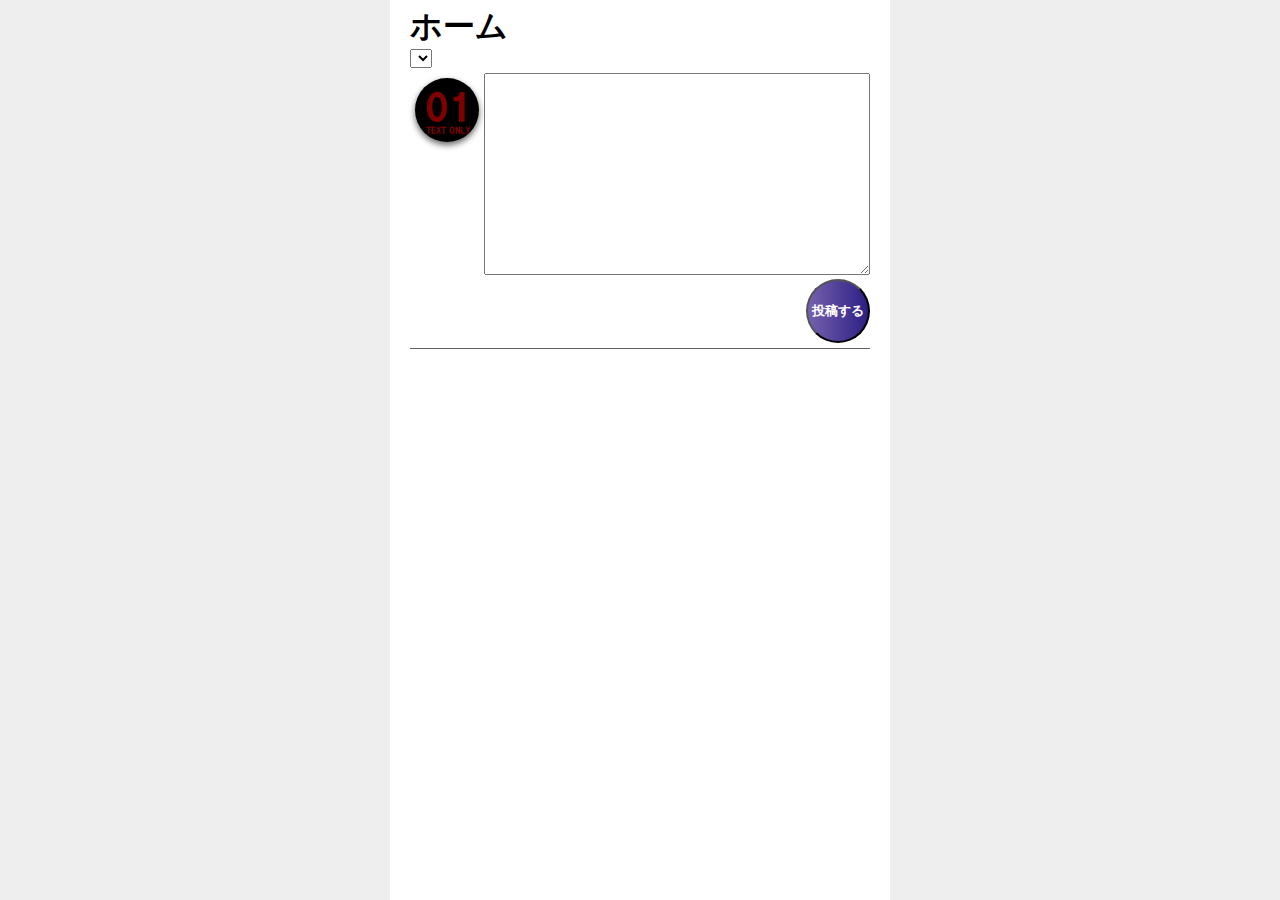
<file: index.html>
<!DOCTYPE html>
<html lang="ja">
<head>
  <meta charset="UTF-8">
  <meta http-equiv="X-UA-Compatible" content="IE=edge">
  <meta name="viewport" content="width=device-width, initial-scale=1.0">
  <title>Y | パクリじゃない、オマージュです</title>
  <!-- ファビコンを設定 -->
  <link rel="icon" href="./asetts/favicon.ico" id="favicon">
  <!-- iPhone用のでかいアイコンを設定 -->
  <link rel="apple-touch-icon" sizes="180x180" href="./asetts/apple-touch-icon.png">
  <link rel="stylesheet" href="./css/style.css">
</head>

<body>
  <div class="container">
    <header class="header">
      <h1>ホーム</h1>
      <select name="" id="user-id">
        <!-- JavaScriptでoptionを生成するように変更 -->
      </select>
      <div class="post-area">
        <div class="user-icon">
          <img id="current-user-icon" src="./images/user01.png" alt="">
        </div>
        <div class="content">
          <div class="text">
            <textarea name="" id="text-area" cols="30" rows="10"></textarea>
          </div>
          <div class="buttons">
            <button id="btn" class="button-item">投稿する</button>
          </div>
        </div>
      </div>
    </header>
    <div class="timeline"></div>
  </div>
  <template id="post">
    <div class="post-area">
      <div class="user-icon">
        <img src="./images/10shiyuki.png" alt="">
      </div>
      <div class="content">
        <div class="user-data">
          <p>
            <span class="name">表示名</span>
            <span class="id">@ユーザーID</span>
          </p>
        </div>
        <div class="message">
          <p>投稿</p>
        </div>
      </div>
    </div>
  </template>
  <script src="./y.js"></script>
</body>

</html>
</file>
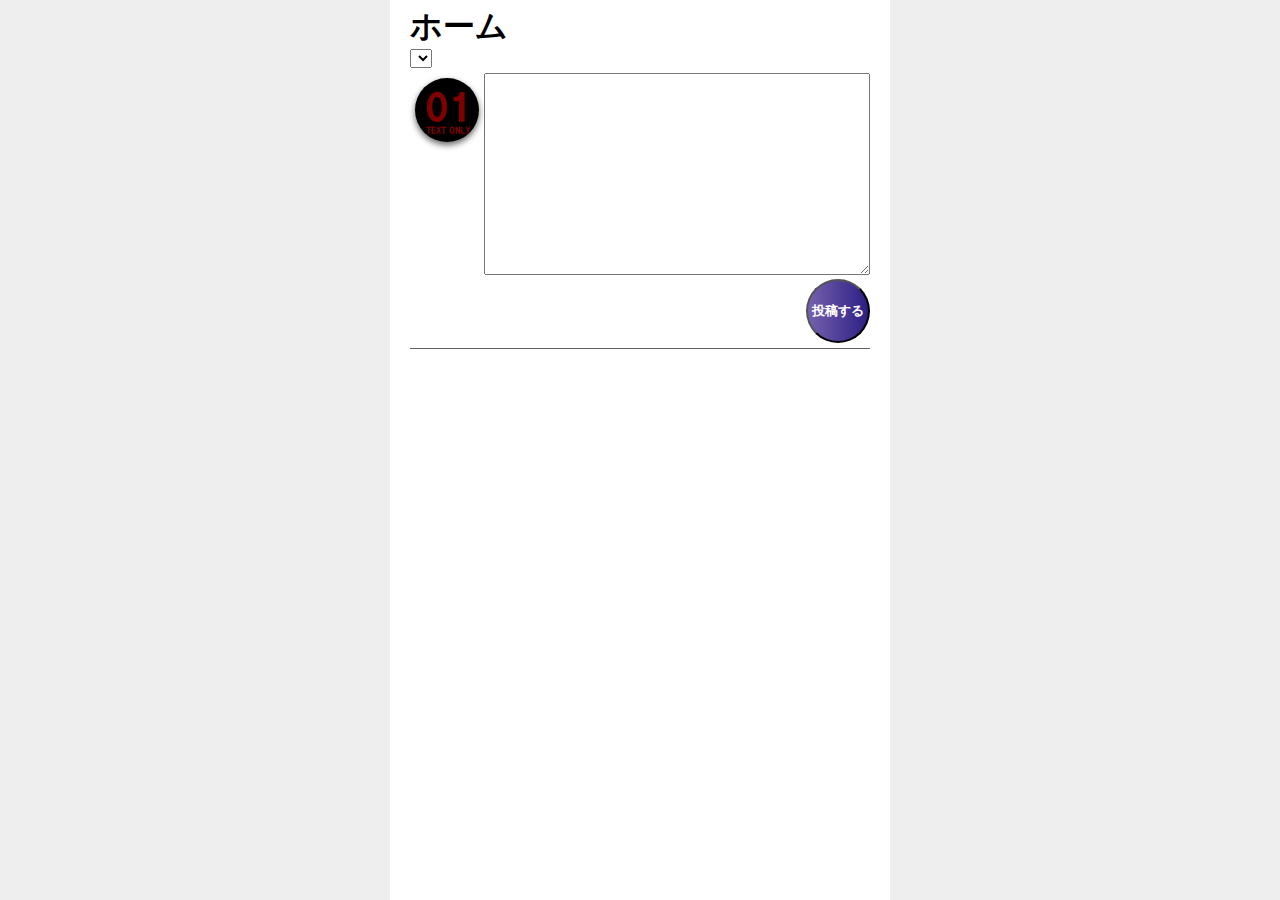
<file: y.html>
<!DOCTYPE html>
<html lang="ja">
<head>
  <meta charset="UTF-8">
  <meta http-equiv="X-UA-Compatible" content="IE=edge">
  <meta name="viewport" content="width=device-width, initial-scale=1.0">
  <title>Y | パクリじゃない、オマージュです</title>
  <link rel="stylesheet" href="./css/style.css">
</head>

<body>
  <div class="container">
    <header class="header">
      <h1>ホーム</h1>
      <select name="" id="user-id">
        <!-- JavaScriptでoptionを生成するように変更 -->
      </select>
      <div class="post-area">
        <div class="user-icon">
          <img id="current-user-icon" src="./images/user01.png" alt="">
        </div>
        <div class="content">
          <div class="text">
            <textarea name="" id="text-area" cols="30" rows="10"></textarea>
          </div>
          <div class="buttons">
            <button id="btn" class="button-item">投稿する</button>
          </div>
        </div>
      </div>
    </header>
    <div class="timeline"></div>
  </div>
  <template id="post">
    <div class="post-area">
      <div class="user-icon">
        <img src="./images/10shiyuki.png" alt="">
      </div>
      <div class="content">
        <div class="user-data">
          <p>
            <span class="name">表示名</span>
            <span class="id">@ユーザーID</span>
          </p>
        </div>
        <div class="message">
          <p>投稿</p>
        </div>
      </div>
    </div>
  </template>
  <script src="./y.js"></script>
</body>

</html>
</file>
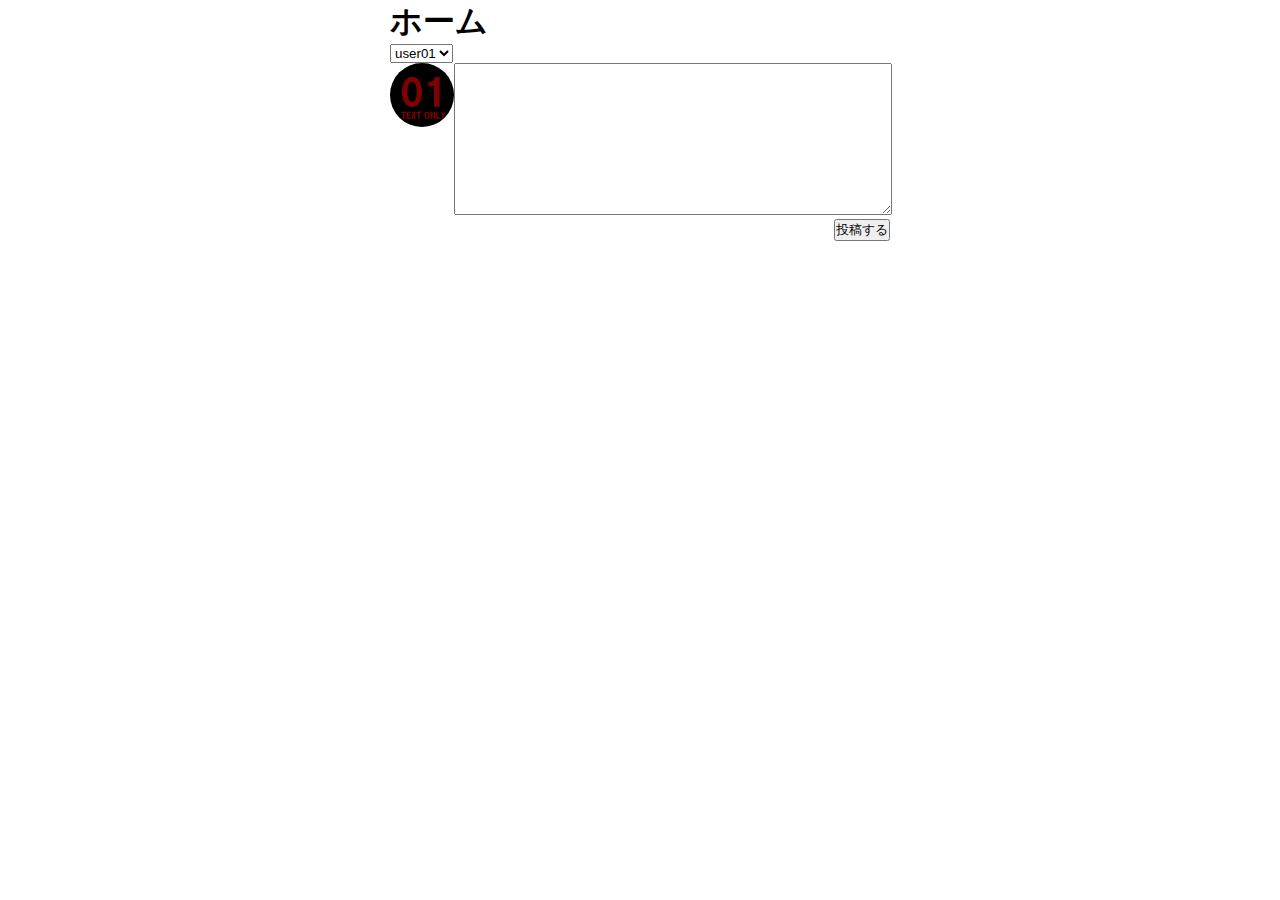
<file: Day2_2/y.html>
<!DOCTYPE html>
<html lang="ja">
<head>
    <meta charset="UTF-8">
    <meta http-equiv="X-UA-Compatible" content="IE=edge">
    <meta name="viewport" content="width=device-width, initial-scale=1.0">
    <title>Y | パクリじゃない、オマージュです</title>
    <link rel="stylesheet" href="./css/style.css">
</head>

<body>
    <!-- ページの真ん中に情報を出したいため，全体をdiv.containerで包む -->
    <div class="container">
        <!-- 投稿を入力する部品をheader.headerとして包む -->
        <header class="header">
            <h1>ホーム</h1>
            <!-- 授業でサンプルを見せたユーザーアカウントを表示選択式にする方法でもっとも簡単なのはselectタグを使うこと -->
            <select name="" id="user-id">
                <!-- selectタグの選択肢はoptionタグで表現 -->
                <option value="user01">user01</option>
                <option value="user02">user02</option>
            </select>
            <!-- 投稿を入力するエリアを作成。なおクラス post-area は投稿を表示する画面でも使用するため。共通のスタイル(cssに書くデザイン要素)を盛り込む -->
            <div class="post-area">
                <!-- ユーザーアイコンのパーツだけ領域を分ける -->
                <div class="user-icon">
                    <img id="current-user-icon" src="./images/user01.png" alt="">
                </div>
                <!-- 投稿するパーツを配置 -->
                <div class="content">
                    <!-- TextAreaを配置 -->
                    <div class="text">
                        <textarea name="" id="text-area" cols="30" rows="10"></textarea>
                    </div>
                    <!-- Buttonを配置。将来的には画像を読み込むボタンなんかも置きたいスペース -->
                    <div class="buttons">
                        <button id="btn" class="button-item">投稿する</button>
                    </div>
                </div>
            </div>
        </header>
        <!-- この div.timeline に投稿データを表示していくようにする -->
        <div class="timeline"></div>
    </div>
    <!-- 繰り返し利用する投稿表示用のパーツのテンプレートを作成。idはpost（投稿するという意味）に設定。一旦デザインをしてからtemplateタグで囲うと便利。なお，templateタグに入ったままだとWebページには表示されない -->
    <template id="post">
        <!-- 実際に使いたい中身。投稿入力画面と全体のデザインを同じにしたいのでクラス名にpost-areaを指定。中身のタグにはidを使わないように注意。（プログラム頑張ればidも使用可能） -->
        <div class="post-area">
            <div class="user-icon">
                <img src="./images/10shiyuki.png" alt="">
            </div>
            <div class="content">
                <!-- 表示名とユーザーIDを配置するパーツ -->
                <div class="user-data">
                    <p>
                        <!-- spanクラスは一定の文字の範囲を囲うときに使う。 -->
                        <span class="name">表示名</span>
                        <span class="id">@ユーザーID</span>
                    </p>
                </div>
                <!-- 投稿されたメッセージを表示するパーツ。今回は改行を気にせずpタグで実装 -->
                <div class="message">
                    <p>投稿</p>
                </div>
            </div>
        </div>
    </template>
    <!-- まだJSは読み込んでない -->
    <!-- <script src="./y.js"></script> -->
</body>
</html>
</file>
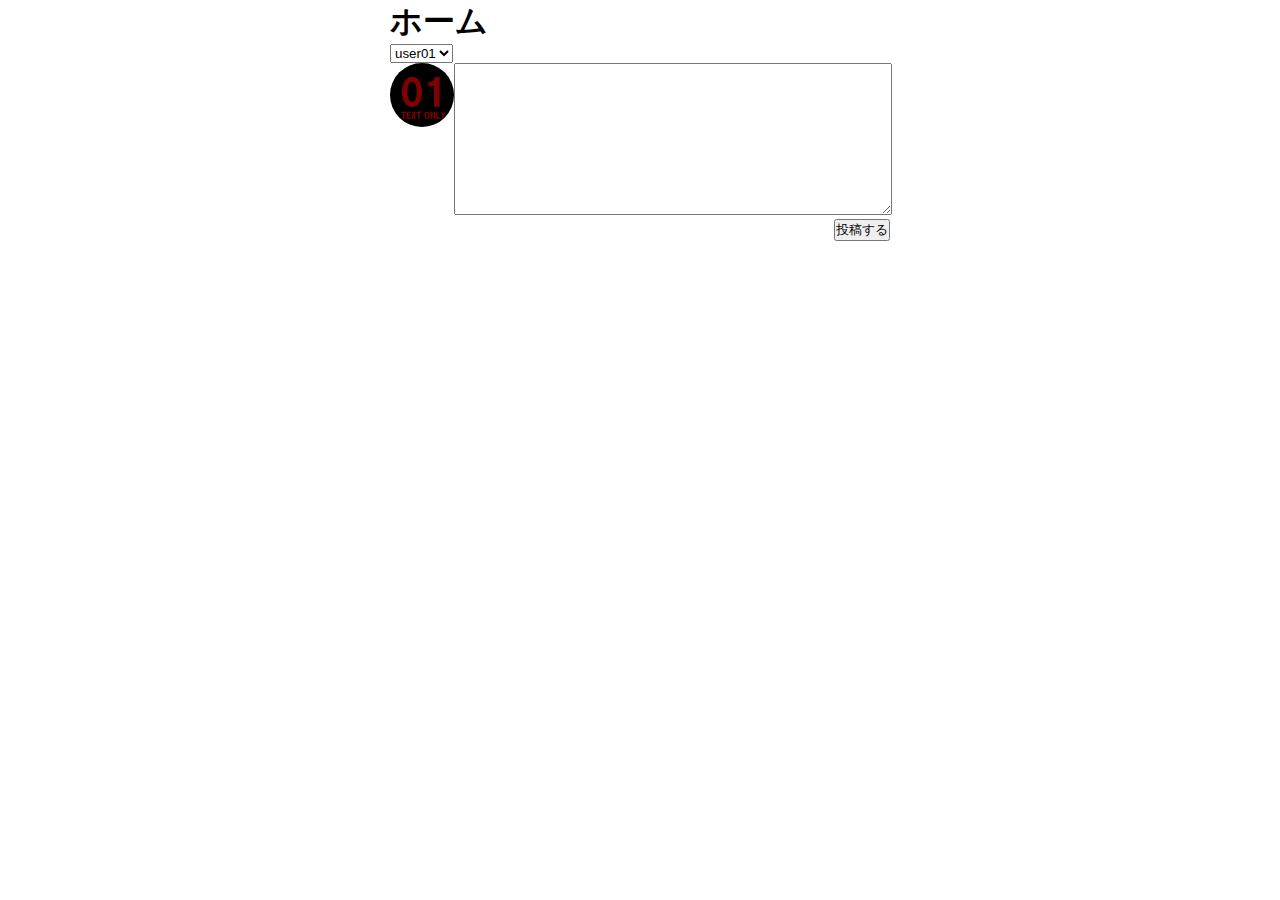
<file: Day2_3/y.html>
<!-- Webのフロント側の人はインデントを半角スペース２で作っていることが多い印象です。（おそらくネストが深くなりすぎるから） -->
<!DOCTYPE html>
<html lang="ja">
<head>
  <meta charset="UTF-8">
  <meta http-equiv="X-UA-Compatible" content="IE=edge">
  <meta name="viewport" content="width=device-width, initial-scale=1.0">
  <title>Y | パクリじゃない、オマージュです</title>
  <link rel="stylesheet" href="./css/style.css">
</head>

<body>
  <div class="container">
    <header class="header">
      <h1>ホーム</h1>
      <select name="" id="user-id">
        <option value="user01">user01</option>
        <option value="user02">user02</option>
      </select>
      <div class="post-area">
        <div class="user-icon">
          <img id="current-user-icon" src="./images/user01.png" alt="">
        </div>
        <div class="content">
          <div class="text">
            <textarea name="" id="text-area" cols="30" rows="10"></textarea>
          </div>
          <div class="buttons">
            <button id="btn" class="button-item">投稿する</button>
          </div>
        </div>
      </div>
    </header>
    <div class="timeline"></div>
  </div>
  <template id="post">
    <div class="post-area">
      <div class="user-icon">
        <img src="./images/10shiyuki.png" alt="">
      </div>
      <div class="content">
        <div class="user-data">
          <p>
            <span class="name">表示名</span>
            <span class="id">@ユーザーID</span>
          </p>
        </div>
        <div class="message">
          <p>投稿</p>
        </div>
      </div>
    </div>
  </template>
  <script src="./y.js"></script>
</body>

</html>
</file>
<file: css/style.css>
* {
    margin: 0;
    padding: 0;
}

html, body {
    width: 100%;
    background-color: #eeeeee;
}

/* 背景色を白に，高さの最小値は画面の高さ100%とし，最大値はコンテンツの100%分（要するにスクロールする分も含める）に設定 */
div.container {
    box-sizing: border-box;
    width: 500px;
    margin: 0 auto;
    background-color: #ffffff;
    padding: 5px 20px;
    min-height: 100vh;
    height: 100%;
}

div.page-title {
    display: flex;
    margin-bottom: 20px;
}
div.page-title div#icon-area {
    flex-grow: 1;
    
}
div.page-title div#icon-area img {
    margin-top: 10px;
    margin-right: 5px;
    right: 5px;
    width: 48px;
    height: 48px;
}
/* スマホ用にメディアクエリを使って画面サイズを変更 */
@media screen and (max-width: 499px) {
    div.container {
        width: 100%;
    }
}

/* 下にのみ枠線を引く，上下にだけ内部に余白を持たせる */
div.post-area {
    display: flex;
    border-bottom: solid 1px #646464;
    padding: 5px 0;
}

div.user-icon img {
    width: 64px;
    height: 64px;
    border-radius: 50%;
    /* 余白が足りない気がしたので，marginを少し追加 */
    margin: 5px; 
    /* アイコンに（うっすら）影を落とす */
    filter: drop-shadow(0px 3px 3px #646464);
}


div.content {
    flex-grow: 1;
}

div.content textarea{
    width: 100%;
    font-size: 16px;
}

div.buttons {
    display: flex;
}

/* 重なるとマウスポインターを指の形に */
div.buttons button {
    color: #ffffff;
    font-weight: bold;
    cursor: pointer;
    width: 64px;
    height: 64px;
    border-radius: 50%;
    background: linear-gradient(90deg, rgb(118, 97, 173), rgb(44, 31, 133));
}

.button-item:last-child {
    margin-left: auto;
}

div.user-data {
    margin-bottom: 10px;
}

/* ユーザーデータの文字サイズ変更の上，太字に */
div.user-data p {
    font-size: 18px;
    font-weight: 800;
}

/* 投稿入力用のテキストエリアにpaddingを設定 */
div.text textarea {
    padding: 5px;
    box-sizing: border-box;
}

/* 文字色を変更 */
div.user-data p span.id {
    color: #646464;
    font-size: 14px;
}

/* 投稿の文字サイズもほんの少し大きく */
div.message p {
    font-size: 16px;
}


/* ウィジェットの追加 */
#account-area {
    position: relative;
    width: 170px;
    user-select: none;
}

.widget.account {
    position: absolute;
    left: 0;
    top: 0;
    text-align: right;
    width: 150px;
    height: 50px;
    padding: 10px;
    color: #ffffff;
    /* 背景をグラデーションさせる */
    background: linear-gradient(90deg, rgb(160, 160, 160), rgb(48, 48, 48));
    cursor: pointer;
    color: #eee;
}

.widget.account.active {
    /* 背景をグラデーションさせる */
    /* background: linear-gradient(90deg, rgb(88, 53, 179), rgb(56, 43, 135)); */
    background: linear-gradient(90deg, rgb(255, 255, 255), rgb(216, 216, 216));
    color: #464646;
    /* 重ねたときに上に来るように制御 */
    z-index: 1;
}

.widget.account div.user-icon {
    position: absolute;
    top: 5px;
    left: 0px;
}

.widget.account div.user-icon img {
    /* 半径を変更 */
    width: 48px;
    height: 48px;
    /* アイコンに（うっすら）影を落とす */
    filter: drop-shadow(0px 3px 3px #aaa);
}


.widget.account p.name {
    font-weight: bold;
    font-size: 18px;
}


.widget.account p.id {
    font-weight: bold;
    font-size: 12px;
}

/* シェア用のQRコード関連 */
.widget.qr {
    position: fixed;
    right: 10px;
    bottom: 5px;
    text-align: right;
    width: 64px;
    height: 64px;
    padding: 10px;
    color: #ffffff;  
}

.widget.qr button {
    width: 64px;
    height: 64px;
    border-radius: 50%;
}

#modal-qr {
    position: fixed;
    top: 0;
    left: 0;
    width: 100%;
    max-width: 100% !important;
    height: 100%;
    background: rgba(0, 0, 0, 0.8);
    z-index: 2;
}

#modal-qr.hidden {
    display: none;
}
  
#modal-qr img {
    position: absolute;
    top: 0;
    bottom: 0;
    left: 0;
    right: 0;
    margin: auto;
    max-width: 80%;
    max-height: 80%;
    object-fit: contain;
}
</file>
<file: Day2_2/css/style.css>
* {
    margin: 0;
    padding: 0;
}

/* y.html に使用しないCSSは除外 */

/* 画面の横幅を100%で明確に指定 */
html, body {
    width: 100%;
}

/* ユーザーアイコンの設定。border-radiusで半径のサイズを指定すると丸くなる */
div.user-icon img {
    width: 64px;
    height: 64px;
    border-radius: 50%;
}

/* 配置したものを横並びにしたいので display: flex を設定 */
div.post-area {
    display: flex;
}

/* 画面中央の一部の領域に表示したいため，横幅を指定して 横のマージンをautoに設定 */
div.container {
    width: 500px;
    margin: 0 auto;
}

/* 投稿を書くパーツの入る領域を横にいい感じに拡大するときに，flex-grow: 1 に指定 */
div.content {
    flex-grow: 1;
}

/* テキストエリアの横幅を，入っている領域の横幅いっぱいに指定 */
div.content textarea{
    width: 100%;
}

/* ボタンを配置する場所を横並びにできるように設定 */
div.buttons {
    display: flex;
}

/* 今は一個しかないけれど，最後の1つの要素のみ右側に流れるように設定。 :last-child で最後の要素を指定可能 */
.button-item:last-child {
    margin-left: auto;
}
</file>
<file: Day2_3/css/style.css>
* {
    margin: 0;
    padding: 0;
}

/* y.html に使用しないCSSは除外 */

/* 画面の横幅を100%で明確に指定 */
html, body {
    width: 100%;
}

/* ユーザーアイコンの設定。border-radiusで半径のサイズを指定すると丸くなる */
div.user-icon img {
    width: 64px;
    height: 64px;
    border-radius: 50%;
}

/* 配置したものを横並びにしたいので display: flex を設定 */
div.post-area {
    display: flex;
}

/* 画面中央の一部の領域に表示したいため，横幅を指定して 横のマージンをautoに設定 */
div.container {
    width: 500px;
    margin: 0 auto;
}

/* 投稿を書くパーツの入る領域を横にいい感じに拡大するときに，flex-grow: 1 に指定 */
div.content {
    flex-grow: 1;
}

/* テキストエリアの横幅を，入っている領域の横幅いっぱいに指定 */
div.content textarea{
    width: 100%;
}

/* ボタンを配置する場所を横並びにできるように設定 */
div.buttons {
    display: flex;
}

/* 今は一個しかないけれど，最後の1つの要素のみ右側に流れるように設定。 :last-child で最後の要素を指定可能 */
.button-item:last-child {
    margin-left: auto;
}
</file>
